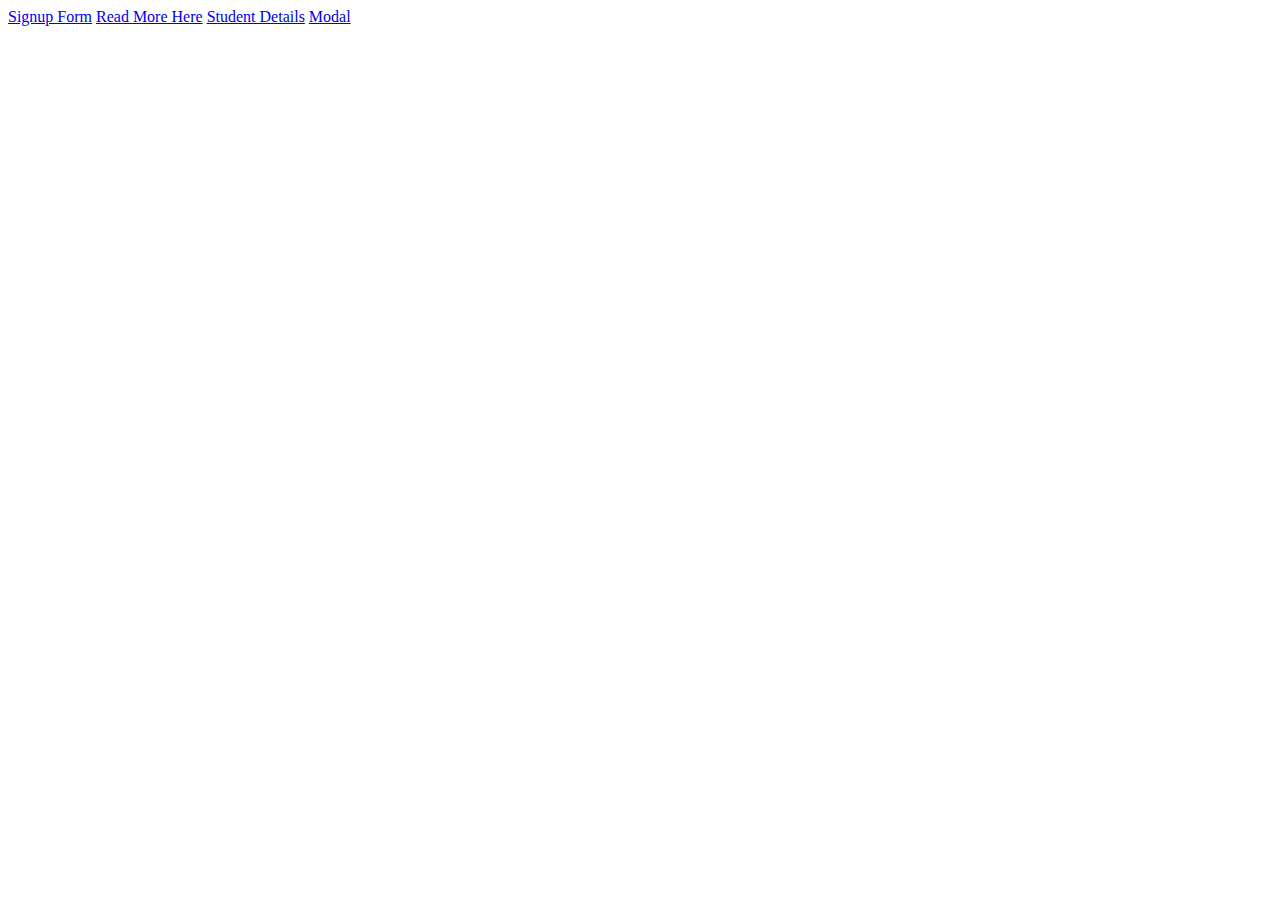
<file: js 49 to 58/index.html>
<!DOCTYPE html>
<html lang="en">
<head>
    <meta charset="UTF-8">
    <meta http-equiv="X-UA-Compatible" content="IE=edge">
    <meta name="viewport" content="width=device-width, initial-scale=1.0">
    <title>Events</title>
</head>
<body>
    
<a href="./index1.html">Signup Form</a>
<a href="./index2.html">Read More Here</a>
<a href="./index3.html">Student Details</a>
<a href="./index4.html">Modal</a>



</body>
</html>
</file>
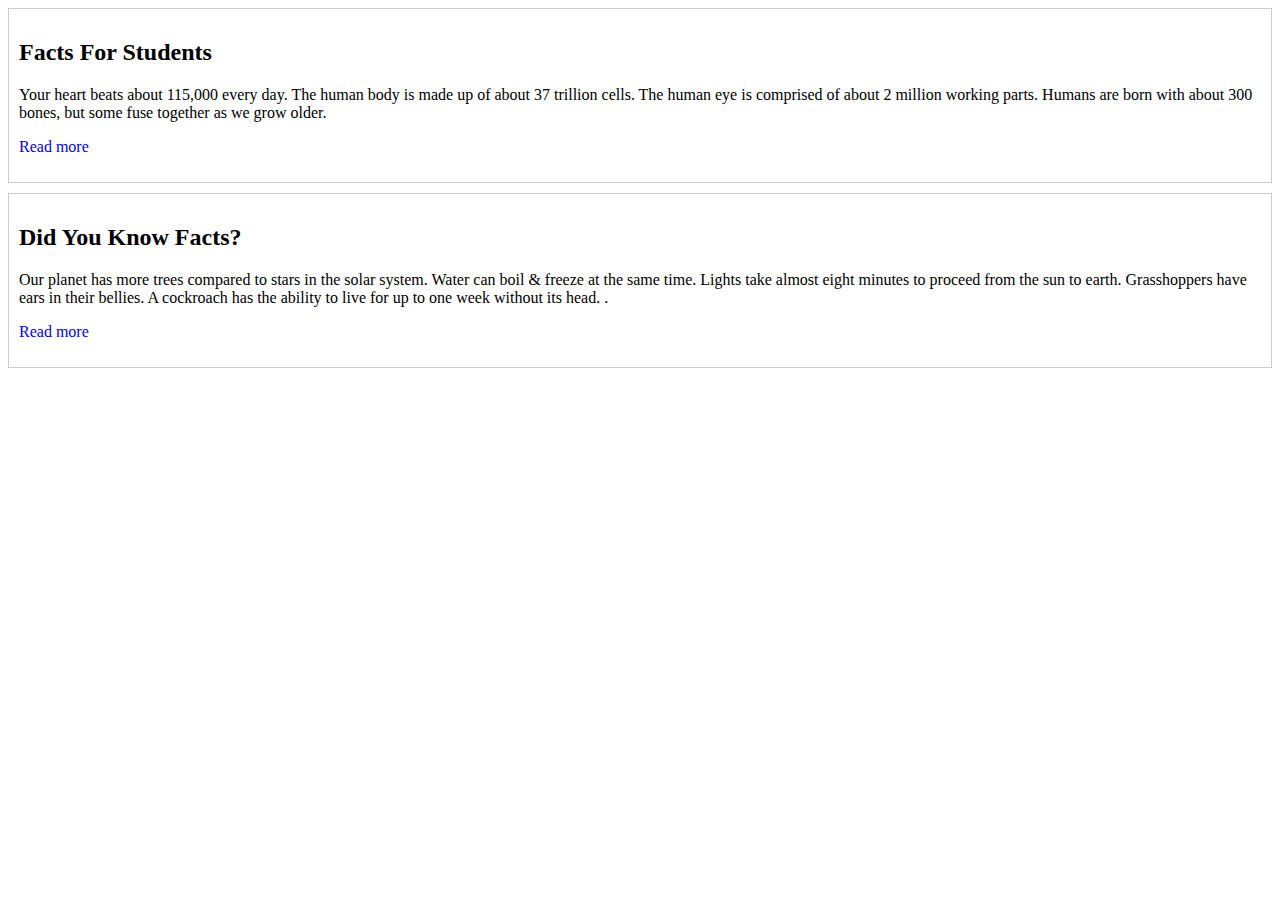
<file: js 49 to 58/index2.html>
<!DOCTYPE html>
<html lang="en">
<head>
    <meta charset="UTF-8">
    <meta name="viewport" content="width=device-width, initial-scale=1.0">
    <title>Item Details</title>
    <style>
        .item {
            border: 1px solid #ccc;
            padding: 10px;
            margin-bottom: 10px;
        }

        .item .details {
            display: none;
        }

        .item .read-more {
            color: blue;
            cursor: pointer;
        }
    </style>
</head>
<body>
    <div class="item">
        <h2>Facts For Students</h2>
        <p>Your heart beats about 115,000 every day. The human body is made up of about 37 trillion cells. The human eye is comprised of about 2 million working parts. Humans are born with about 300 bones, but some fuse together as we grow older.
            <p><span class="read-more">Read more</span></p>
    </div>

    <div class="item">
        <h2>Did You Know Facts?</h2>
        <p>
            Our planet has more trees compared to stars in the solar system.
            Water can boil & freeze at the same time.
            Lights take almost eight minutes to proceed from the sun to earth.
            Grasshoppers have ears in their bellies.
            A cockroach has the ability to live for up to one week without its head.
            . <span class="details">Additional details about Item 2.</span></p>
        <p>
            <span class="read-more">Read more</span></p>
    </div>

    <script>
        const readMoreButtons = document.querySelectorAll('.read-more');

        readMoreButtons.forEach(button => {
            button.addEventListener('click', function() {
                const details = this.parentElement.querySelector('.details');
                details.style.display = 'inline';
                this.style.display = 'none';
            });
        });
    </script>
</body>
</html>
</file>
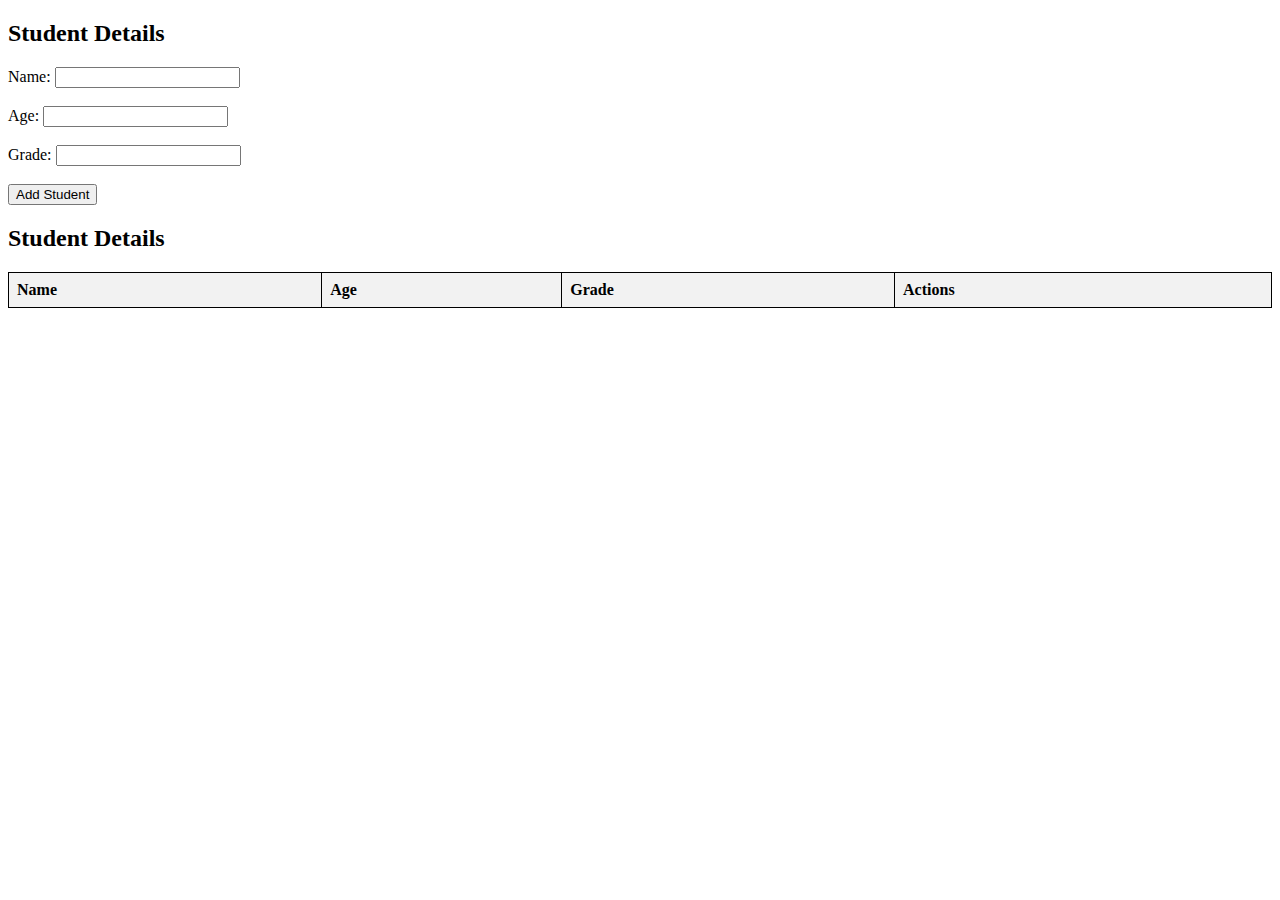
<file: js 49 to 58/index3.html>
<!DOCTYPE html>
<html lang="en">
<head>
    <meta charset="UTF-8">
    <meta name="viewport" content="width=device-width, initial-scale=1.0">
    <title>Student Details</title>
    <style>
        table {
            border-collapse: collapse;
            width: 100%;
        }

        th, td {
            border: 1px solid black;
            padding: 8px;
            text-align: left;
        }

        th {
            background-color: #f2f2f2;
        }

        .hidden-form {
            display: none;
        }
    </style>
</head>
<body>
    <h2>Student Details</h2>
    <form id="studentForm">
        <label for="name">Name:</label>
        <input type="text" id="name" name="name" required><br><br>
        
        <label for="age">Age:</label>
        <input type="number" id="age" name="age" required><br><br>
        
        <label for="grade">Grade:</label>
        <input type="text" id="grade" name="grade" required><br><br>
        
        <button type="submit">Add Student</button>
    </form>

    <h2>Student Details</h2>
    <table id="studentTable">
        <thead>
            <tr>
                <th>Name</th>
                <th>Age</th>
                <th>Grade</th>
                <th>Actions</th>
            </tr>
        </thead>
        <tbody>
            <!-- Student details will be inserted here using JavaScript -->
        </tbody>
    </table>

    <div class="hidden-form" id="editForm">
        <h3>Edit Student Details</h3>
        <label for="editName">Name:</label>
        <input type="text" id="editName" name="editName" required><br><br>
        
        <label for="editAge">Age:</label>
        <input type="number" id="editAge" name="editAge" required><br><br>
        
        <label for="editGrade">Grade:</label>
        <input type="text" id="editGrade" name="editGrade" required><br><br>
        
        <button id="updateBtn">Update</button>
    </div>

    <script>
        const studentForm = document.getElementById('studentForm');
        const studentTable = document.getElementById('studentTable');
        const editForm = document.getElementById('editForm');
        const updateBtn = document.getElementById('updateBtn');

        studentForm.addEventListener('submit', function(event) {
            event.preventDefault();

            const name = studentForm.name.value;
            const age = studentForm.age.value;
            const grade = studentForm.grade.value;

            const newRow = studentTable.insertRow();
            newRow.innerHTML = `
                <td>${name}</td>
                <td>${age}</td>
                <td>${grade}</td>
                <td>
                    <button class="edit-button">Edit</button>
                    <button class="delete-button">Delete</button>
                </td>
            `;

            const editButton = newRow.querySelector('.edit-button');
            editButton.addEventListener('click', function() {
                editForm.style.display = 'block';
                updateBtn.dataset.rowIndex = newRow.rowIndex;

                const rowData = newRow.cells;
                document.getElementById('editName').value = rowData[0].textContent;
                document.getElementById('editAge').value = rowData[1].textContent;
                document.getElementById('editGrade').value = rowData[2].textContent;
            });

            const deleteButton = newRow.querySelector('.delete-button');
            deleteButton.addEventListener('click', function() {
                studentTable.deleteRow(newRow.rowIndex);
            });

            studentForm.reset();
        });

        updateBtn.addEventListener('click', function() {
            const rowIndex = updateBtn.dataset.rowIndex;
            const updatedRow = studentTable.rows[rowIndex];
            const updatedData = editForm.getElementsByTagName('input');

            updatedRow.cells[0].textContent = updatedData[0].value;
            updatedRow.cells[1].textContent = updatedData[1].value;
            updatedRow.cells[2].textContent = updatedData[2].value;

            editForm.style.display = 'none';
        });
    </script>
</body>
</html>
</file>
